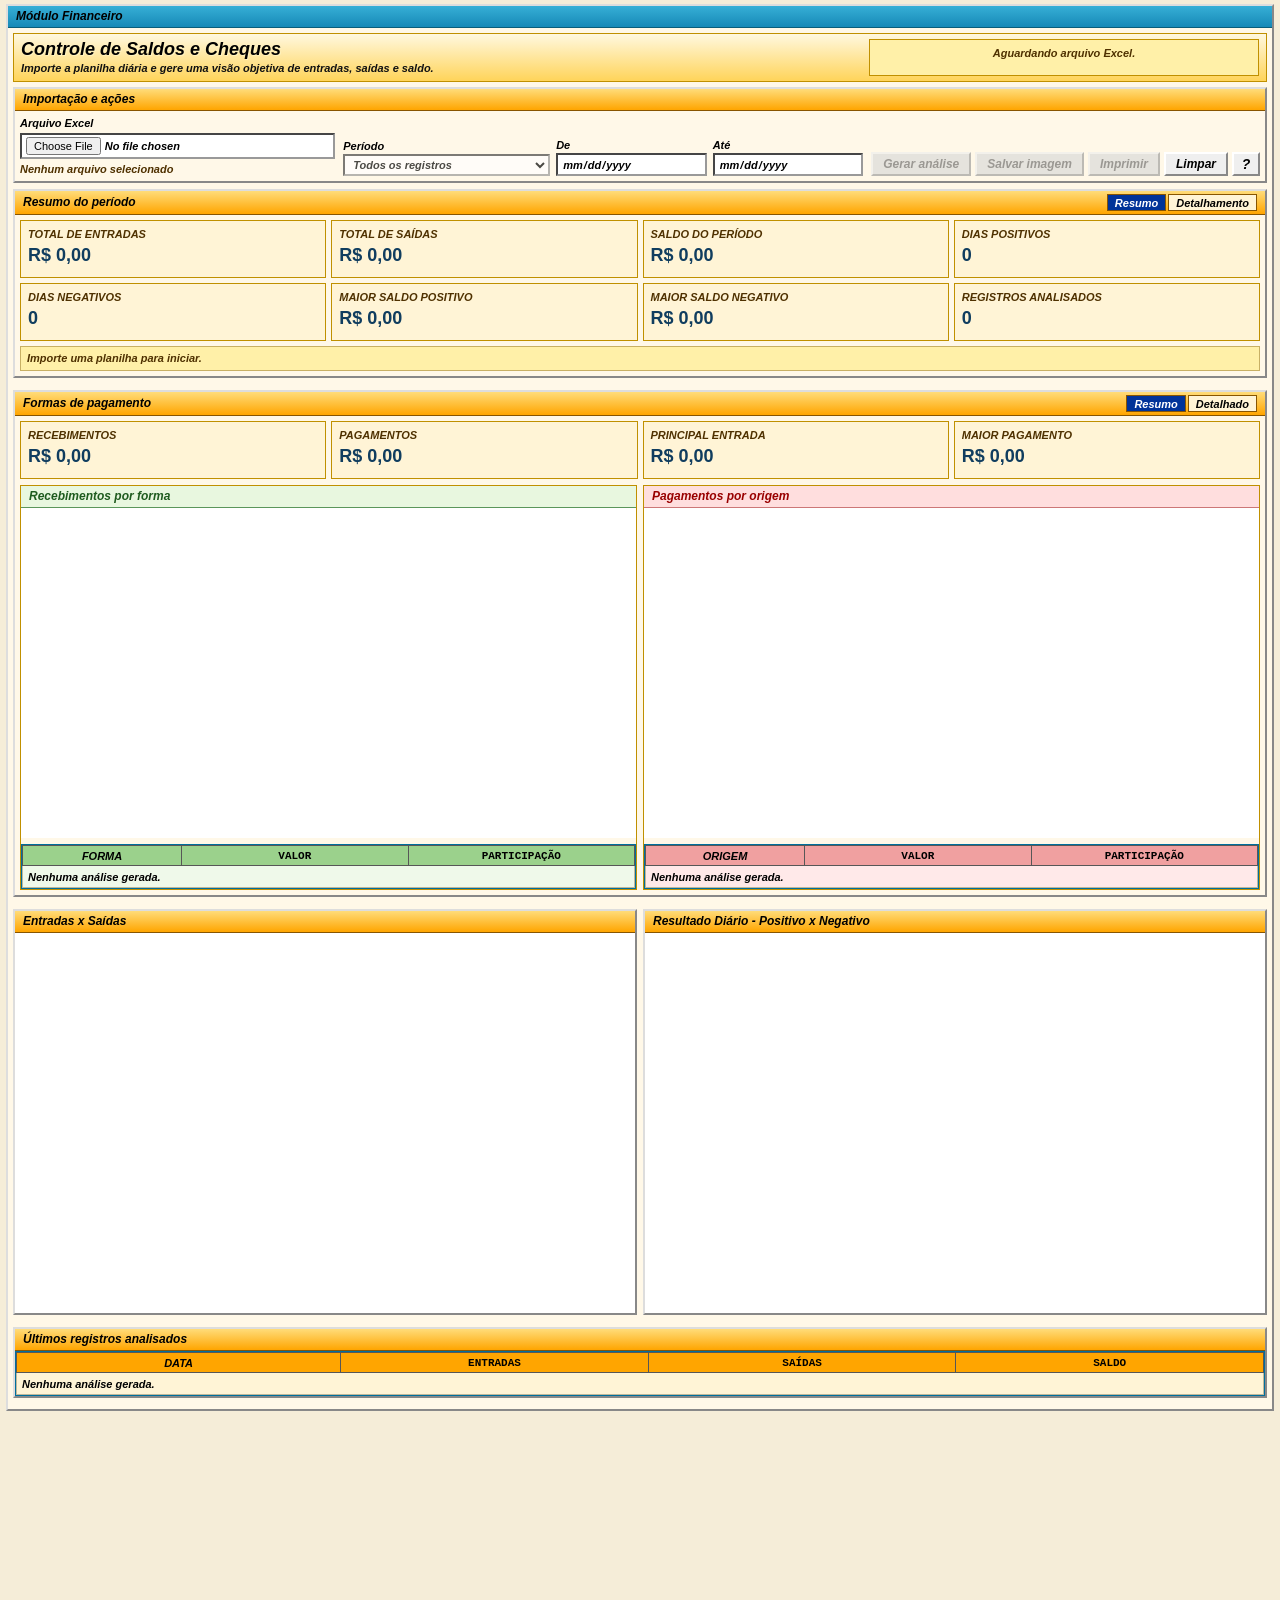
<file: index.html>
<!DOCTYPE html>
<html lang="pt-BR">
<head>
<meta charset="UTF-8">
<meta name="viewport" content="width=device-width, initial-scale=1">
<meta http-equiv="refresh" content="0; url=modulos/controle-saldos-cheques/">
<title>Sistema Financeiro</title>
</head>
<body>
  <p><a href="modulos/controle-saldos-cheques/">Abrir Controle de Saldos e Cheques</a></p>
</body>
</html>
</file>
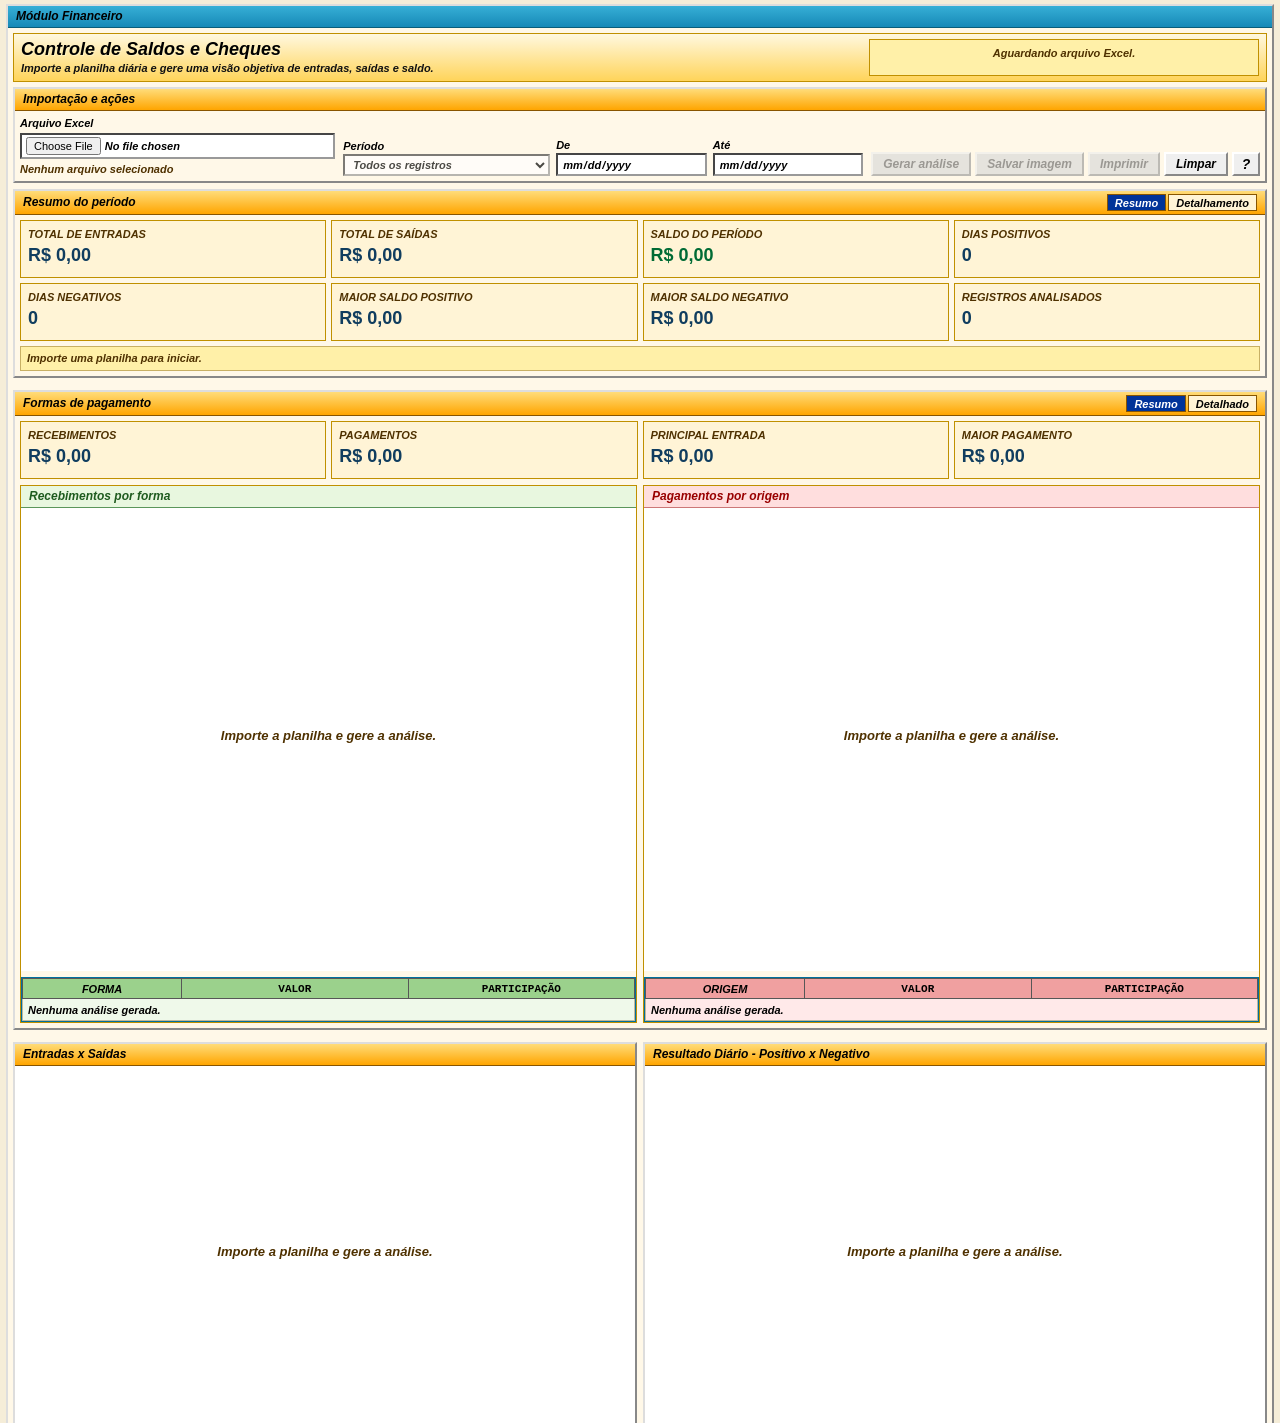
<file: modulos/controle-saldos-cheques/index.html>
<!DOCTYPE html>
<html lang="pt-BR">
<head>
<meta charset="UTF-8">
<meta name="viewport" content="width=device-width, initial-scale=1">
<meta name="theme-color" content="#1789b7">
<title>Controle de Saldos e Cheques</title>
<link rel="manifest" href="manifest.json">
<link rel="icon" type="image/png" sizes="192x192" href="../../icon-192.png">
<link rel="apple-touch-icon" href="../../icon-192.png">
<link rel="stylesheet" href="../../ui-templates/visual-ui-base.css">
<link rel="stylesheet" href="src/styles.css">
</head>
<body>
  <main class="vs-shell app-shell">
    <section class="vs-panel app-panel">
      <div class="vs-panel-hd blue">Módulo Financeiro</div>
      <div class="vs-panel-bd">
        <header class="vs-title-row module-title">
          <div>
            <h1>Controle de Saldos e Cheques</h1>
            <p>Importe a planilha diária e gere uma visão objetiva de entradas, saídas e saldo.</p>
          </div>
          <div class="vs-status" id="statusBox">Aguardando arquivo Excel.</div>
        </header>

        <section class="vs-panel">
          <div class="vs-panel-hd">Importação e ações</div>
          <div class="vs-panel-bd">
            <div class="toolbar-grid">
              <label class="file-box" for="excelFile">
                <span class="file-label">Arquivo Excel</span>
                <input id="excelFile" class="vs-input" type="file" accept=".xlsx,.xlsm">
                <span id="fileName" class="file-name">Nenhum arquivo selecionado</span>
              </label>
              <div class="period-controls">
                <label>
                  Período
                  <select id="periodMode" class="vs-input" disabled>
                    <option value="all">Todos os registros</option>
                    <option value="custom">Personalizado</option>
                  </select>
                </label>
                <label>
                  De
                  <input id="dateFrom" class="vs-input" type="date" disabled>
                </label>
                <label>
                  Até
                  <input id="dateTo" class="vs-input" type="date" disabled>
                </label>
              </div>
              <div class="vs-actions action-strip">
                <button id="analyzeBtn" class="vbtn prim" type="button" disabled>Gerar análise</button>
                <button id="saveImageBtn" class="vbtn" type="button" disabled>Salvar imagem</button>
                <button id="printBtn" class="vbtn" type="button" disabled>Imprimir</button>
                <button id="clearBtn" class="vbtn" type="button">Limpar</button>
                <button id="helpBtn" class="vbtn help-btn" type="button" title="Ajuda">?</button>
              </div>
            </div>
          </div>
        </section>

        <section id="analysisArea" class="analysis-area" aria-live="polite">
          <section class="vs-panel summary-panel">
            <div class="vs-panel-hd summary-hd">
              <span id="summaryTitle">Resumo do período</span>
              <span class="view-toggle">
                <button id="summaryViewBtn" class="toggle-btn active" type="button">Resumo</button>
                <button id="detailViewBtn" class="toggle-btn" type="button">Detalhamento</button>
              </span>
            </div>
            <div class="vs-panel-bd">
              <div id="summaryView" class="summary-grid">
                <article class="metric">
                  <span>Total de entradas</span>
                  <strong id="totalEntries">R$ 0,00</strong>
                </article>
                <article class="metric">
                  <span>Total de saídas</span>
                  <strong id="totalExits">R$ 0,00</strong>
                </article>
                <article class="metric balance">
                  <span>Saldo do período</span>
                  <strong id="periodBalance">R$ 0,00</strong>
                </article>
                <article class="metric">
                  <span>Dias positivos</span>
                  <strong id="positiveDays">0</strong>
                </article>
                <article class="metric">
                  <span>Dias negativos</span>
                  <strong id="negativeDays">0</strong>
                </article>
                <article class="metric">
                  <span>Maior saldo positivo</span>
                  <strong id="bestBalance">R$ 0,00</strong>
                </article>
                <article class="metric">
                  <span>Maior saldo negativo</span>
                  <strong id="worstBalance">R$ 0,00</strong>
                </article>
                <article class="metric">
                  <span>Registros analisados</span>
                  <strong id="recordCount">0</strong>
                </article>
              </div>
              <div id="detailView" class="detail-grid" hidden>
                <article class="metric">
                  <span>Período selecionado</span>
                  <strong id="selectedPeriod">Todos</strong>
                </article>
                <article class="metric">
                  <span>Média de entradas</span>
                  <strong id="avgEntries">R$ 0,00</strong>
                </article>
                <article class="metric">
                  <span>Média de saídas</span>
                  <strong id="avgExits">R$ 0,00</strong>
                </article>
                <article class="metric">
                  <span>Média de saldo</span>
                  <strong id="avgBalance">R$ 0,00</strong>
                </article>
                <article class="metric">
                  <span>Maior entrada</span>
                  <strong id="topEntry">R$ 0,00</strong>
                </article>
                <article class="metric">
                  <span>Maior saída</span>
                  <strong id="topExit">R$ 0,00</strong>
                </article>
                <article class="metric">
                  <span>Melhor dia/período</span>
                  <strong id="bestDetail">R$ 0,00</strong>
                </article>
                <article class="metric">
                  <span>Pior dia/período</span>
                  <strong id="worstDetail">R$ 0,00</strong>
                </article>
              </div>
              <div id="validationMessage" class="validation-message">Importe uma planilha para iniciar.</div>
            </div>
          </section>

          <section class="vs-panel payment-panel">
            <div class="vs-panel-hd summary-hd">
              <span>Formas de pagamento</span>
              <span class="view-toggle">
                <button id="paymentSummaryBtn" class="toggle-btn active" type="button">Resumo</button>
                <button id="paymentDetailBtn" class="toggle-btn" type="button">Detalhado</button>
              </span>
            </div>
            <div class="vs-panel-bd">
              <div class="payment-kpis split-kpis">
                <article class="metric">
                  <span>Recebimentos</span>
                  <strong id="paymentReceiptsTotal">R$ 0,00</strong>
                </article>
                <article class="metric">
                  <span>Pagamentos</span>
                  <strong id="paymentPaymentsTotal">R$ 0,00</strong>
                </article>
                <article class="metric">
                  <span>Principal entrada</span>
                  <strong id="paymentTopMethod">R$ 0,00</strong>
                </article>
                <article class="metric">
                  <span>Maior pagamento</span>
                  <strong id="paymentTopPayment">R$ 0,00</strong>
                </article>
              </div>

              <div class="payment-split">
                <section class="payment-box receipt-box">
                  <div class="payment-box-title">Recebimentos por forma</div>
                  <div class="payment-chart-wrap">
                    <canvas id="receiptChart" width="680" height="320"></canvas>
                  </div>
                  <div class="vs-table-wrap payment-table-wrap">
                    <table class="vs-table data-table payment-data-table">
                      <thead>
                        <tr>
                          <th id="receiptLabelHeader">Forma</th>
                          <th class="num">Valor</th>
                          <th class="num">Participação</th>
                        </tr>
                      </thead>
                      <tbody id="receiptBody">
                        <tr>
                          <td colspan="3">Nenhuma análise gerada.</td>
                        </tr>
                      </tbody>
                    </table>
                  </div>
                </section>

                <section class="payment-box payout-box">
                  <div class="payment-box-title">Pagamentos por origem</div>
                  <div class="payment-chart-wrap">
                    <canvas id="payoutChart" width="680" height="320"></canvas>
                  </div>
                  <div class="vs-table-wrap payment-table-wrap">
                    <table class="vs-table data-table payment-data-table">
                      <thead>
                        <tr>
                          <th id="payoutLabelHeader">Origem</th>
                          <th class="num">Valor</th>
                          <th class="num">Participação</th>
                        </tr>
                      </thead>
                      <tbody id="payoutBody">
                        <tr>
                          <td colspan="3">Nenhuma análise gerada.</td>
                        </tr>
                      </tbody>
                    </table>
                  </div>
                </section>
              </div>
            </div>
          </section>

          <section class="dashboard-grid">
            <section class="vs-panel chart-panel">
              <div class="vs-panel-hd">Entradas x Saídas</div>
              <div class="chart-wrap">
                <canvas id="flowChart" width="940" height="330"></canvas>
              </div>
            </section>

            <section class="vs-panel chart-panel">
              <div class="vs-panel-hd">Resultado Diário - Positivo x Negativo</div>
              <div class="chart-wrap">
                <canvas id="resultChart" width="940" height="330"></canvas>
              </div>
            </section>
          </section>

          <section class="vs-panel table-panel">
            <div class="vs-panel-hd">Últimos registros analisados</div>
            <div class="vs-panel-bd table-pad">
              <div class="vs-table-wrap">
                <table class="vs-table data-table">
                  <thead>
                    <tr>
                      <th>Data</th>
                      <th class="num">Entradas</th>
                      <th class="num">Saídas</th>
                      <th class="num">Saldo</th>
                    </tr>
                  </thead>
                  <tbody id="recordsBody">
                    <tr>
                      <td colspan="4">Nenhuma análise gerada.</td>
                    </tr>
                  </tbody>
                </table>
              </div>
            </div>
          </section>
        </section>
      </div>
    </section>
  </main>

  <div id="tooltip" class="chart-tooltip" hidden></div>

  <dialog id="helpDialog" class="help-dialog">
    <form method="dialog">
      <div class="vs-panel help-panel">
        <div class="vs-panel-hd blue">Ajuda rápida</div>
        <div class="vs-panel-bd help-content">
          <ol>
            <li>Selecione a planilha do dia no campo Arquivo Excel.</li>
            <li>Clique em Gerar análise para ler a aba Fluxo.</li>
            <li>Use o campo Período para ver todos os registros ou escolher uma data inicial e final.</li>
            <li>Alterne entre Resumo e Detalhamento para conferir os totais ou indicadores do recorte.</li>
            <li>Em Formas de pagamento, use Resumo para ver grupos gerais ou Detalhado para ver filiais/linhas, sempre separados em recebimentos e pagamentos.</li>
            <li>Passe o mouse nos gráficos para ver os valores e use Salvar imagem ou Imprimir quando precisar.</li>
          </ol>
          <p>Os dados são processados somente neste computador.</p>
          <div class="vs-actions">
            <button class="vbtn prim" value="ok" type="submit">Entendi</button>
          </div>
        </div>
      </div>
    </form>
  </dialog>

  <script src="assets/vendor/jszip.min.js"></script>
  <script src="src/xlsx-parser.js"></script>
  <script src="src/charts.js"></script>
  <script src="src/app.js"></script>
</body>
</html>
</file>
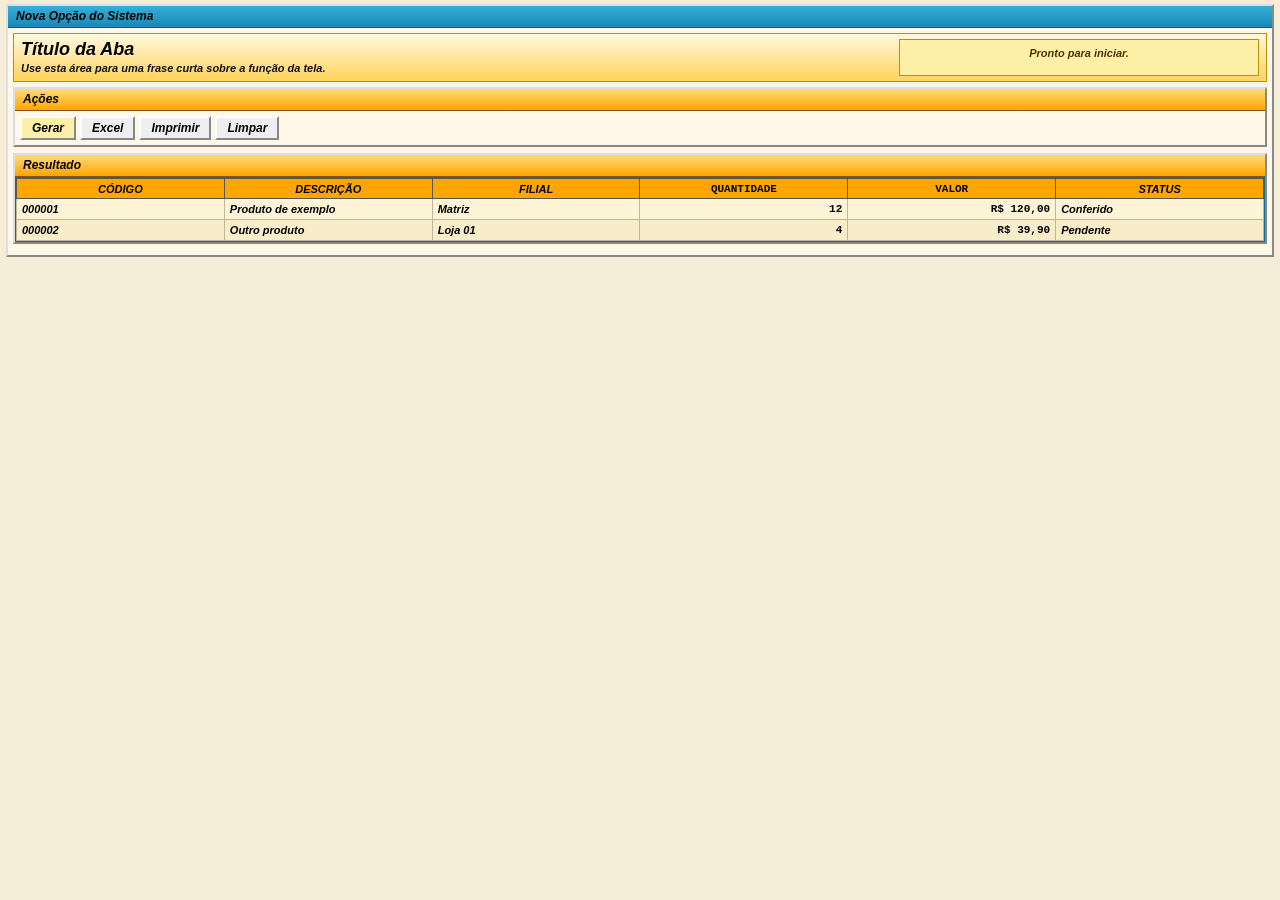
<file: ui-templates/template-aba.html>
<!DOCTYPE html>
<html lang="pt-BR">
<head>
<meta charset="UTF-8">
<meta name="viewport" content="width=device-width, initial-scale=1">
<title>Template de Aba Visual</title>
<link rel="stylesheet" href="visual-ui-base.css">
</head>
<body>
  <main class="vs-shell">
    <section class="vs-panel">
      <div class="vs-panel-hd blue">Nova Opção do Sistema</div>
      <div class="vs-panel-bd">
        <header class="vs-title-row">
          <div>
            <h1>Título da Aba</h1>
            <p>Use esta área para uma frase curta sobre a função da tela.</p>
          </div>
          <div class="vs-status">Pronto para iniciar.</div>
        </header>

        <section class="vs-panel">
          <div class="vs-panel-hd">Ações</div>
          <div class="vs-panel-bd">
            <div class="vs-actions">
              <button class="vbtn prim" type="button">Gerar</button>
              <button class="vbtn" type="button">Excel</button>
              <button class="vbtn" type="button">Imprimir</button>
              <button class="vbtn" type="button">Limpar</button>
            </div>
          </div>
        </section>

        <section class="vs-panel">
          <div class="vs-panel-hd">Resultado</div>
          <div class="vs-panel-bd" style="padding:0">
            <div class="vs-table-wrap">
              <table class="vs-table">
                <thead>
                  <tr>
                    <th>Código</th>
                    <th>Descrição</th>
                    <th>Filial</th>
                    <th class="num">Quantidade</th>
                    <th class="num">Valor</th>
                    <th>Status</th>
                  </tr>
                </thead>
                <tbody>
                  <tr>
                    <td>000001</td>
                    <td>Produto de exemplo</td>
                    <td>Matriz</td>
                    <td class="num">12</td>
                    <td class="num">R$ 120,00</td>
                    <td>Conferido</td>
                  </tr>
                  <tr>
                    <td>000002</td>
                    <td>Outro produto</td>
                    <td>Loja 01</td>
                    <td class="num">4</td>
                    <td class="num">R$ 39,90</td>
                    <td>Pendente</td>
                  </tr>
                </tbody>
              </table>
            </div>
          </div>
        </section>
      </div>
    </section>
  </main>
</body>
</html>
</file>
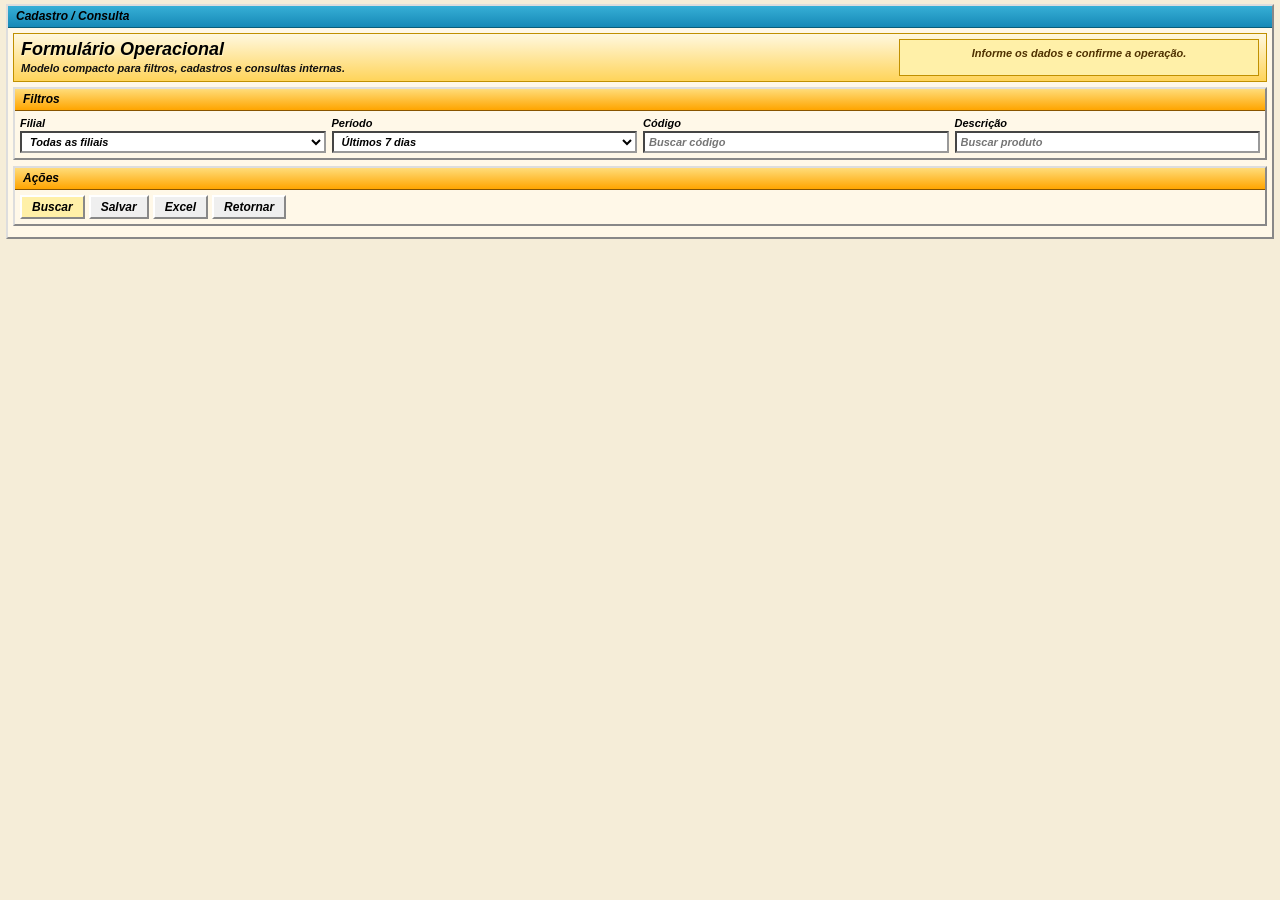
<file: ui-templates/template-formulario.html>
<!DOCTYPE html>
<html lang="pt-BR">
<head>
<meta charset="UTF-8">
<meta name="viewport" content="width=device-width, initial-scale=1">
<title>Template de Formulário Visual</title>
<link rel="stylesheet" href="visual-ui-base.css">
</head>
<body>
  <main class="vs-shell">
    <section class="vs-panel">
      <div class="vs-panel-hd blue">Cadastro / Consulta</div>
      <div class="vs-panel-bd">
        <header class="vs-title-row">
          <div>
            <h1>Formulário Operacional</h1>
            <p>Modelo compacto para filtros, cadastros e consultas internas.</p>
          </div>
          <div class="vs-status">Informe os dados e confirme a operação.</div>
        </header>

        <section class="vs-panel">
          <div class="vs-panel-hd">Filtros</div>
          <div class="vs-panel-bd">
            <div class="vs-form-grid">
              <label>
                Filial
                <select class="vs-input">
                  <option>Todas as filiais</option>
                  <option>Matriz</option>
                  <option>Loja 01</option>
                </select>
              </label>
              <label>
                Período
                <select class="vs-input">
                  <option>Últimos 7 dias</option>
                  <option>Mês atual</option>
                  <option>Todo período</option>
                </select>
              </label>
              <label>
                Código
                <input class="vs-input" type="text" placeholder="Buscar código">
              </label>
              <label>
                Descrição
                <input class="vs-input" type="text" placeholder="Buscar produto">
              </label>
            </div>
          </div>
        </section>

        <section class="vs-panel">
          <div class="vs-panel-hd">Ações</div>
          <div class="vs-panel-bd">
            <div class="vs-actions">
              <button class="vbtn prim" type="button">Buscar</button>
              <button class="vbtn" type="button">Salvar</button>
              <button class="vbtn" type="button">Excel</button>
              <button class="vbtn" type="button">Retornar</button>
            </div>
          </div>
        </section>
      </div>
    </section>
  </main>
</body>
</html>
</file>
<file: ui-templates/visual-ui-base.css>
*, *::before, *::after {
  box-sizing: border-box;
}

:root {
  --vs-blue: #2c9fca;
  --vs-blue-dark: #003399;
  --vs-orange: #ffa500;
  --vs-yellow: #ffc130;
  --vs-cream: #fff4d6;
  --vs-cream-light: #fff8e8;
  --vs-grid: #bfb79a;
  --vs-border: #7f7f7f;
  --vs-red: #cc0000;
  --vs-green: #008000;
}

html,
body {
  width: 100%;
  min-height: 100%;
  margin: 0;
  background: #f5edd8;
  color: #000;
  font-family: Arial, Helvetica, sans-serif;
  font-size: 12px;
  font-style: italic;
  font-weight: bold;
}

.vs-shell {
  min-height: 100vh;
  padding: 4px 6px 6px;
  background: #f5edd8;
}

.vs-panel {
  margin: 0 0 6px;
  border: 2px solid;
  border-color: #ddd #888 #888 #ddd;
  background: var(--vs-cream-light);
}

.vs-panel-hd {
  min-height: 21px;
  padding: 3px 8px;
  border-bottom: 1px solid #885500;
  background: linear-gradient(180deg, #ffdc79 0%, var(--vs-orange) 100%);
  color: #000;
  font-size: 12px;
  line-height: 15px;
}

.vs-panel-hd.blue {
  border-bottom-color: #0a5d7a;
  background: linear-gradient(180deg, #36afd6 0%, #1789b7 100%);
}

.vs-panel-bd {
  padding: 5px;
  background: var(--vs-cream-light);
}

.vs-title-row {
  display: grid;
  grid-template-columns: minmax(0, 1fr) minmax(220px, 360px);
  gap: 8px;
  align-items: stretch;
  margin-bottom: 5px;
  padding: 5px 7px;
  border: 1px solid #c09000;
  background: linear-gradient(180deg, #fff8df 0%, #ffd45a 100%);
}

.vs-title-row h1 {
  margin: 0;
  color: #000;
  font-size: 18px;
  line-height: 20px;
  text-shadow: 1px 1px 0 #fff3bf;
}

.vs-title-row p {
  margin: 2px 0 0;
  color: #111;
  font-size: 11px;
  line-height: 15px;
}

.vs-status {
  min-height: 31px;
  padding: 6px 8px;
  border: 1px solid #c09000;
  background: #fff0a8;
  color: #4f3100;
  font-size: 11px;
  line-height: 15px;
  text-align: center;
}

.vs-actions {
  display: flex;
  flex-wrap: wrap;
  gap: 4px;
  align-items: center;
}

.vbtn {
  display: inline-flex;
  align-items: center;
  justify-content: center;
  min-height: 24px;
  padding: 2px 10px;
  border: 2px solid;
  border-color: #fff #888 #888 #fff;
  border-radius: 0;
  background: #efefef;
  color: #000;
  cursor: pointer;
  font-family: Arial, Helvetica, sans-serif;
  font-size: 12px;
  font-style: italic;
  font-weight: bold;
  line-height: 16px;
  white-space: nowrap;
}

.vbtn:hover {
  background: #f8f8f8;
}

.vbtn:active {
  border-color: #888 #fff #fff #888;
}

.vbtn.prim {
  background: #fff0a8;
}

.vbtn:disabled {
  border-color: #eee #999 #999 #eee;
  background: #d8d8d8;
  color: #666;
  cursor: not-allowed;
  opacity: .65;
}

.vs-input,
input,
select,
textarea {
  width: 100%;
  min-height: 22px;
  padding: 2px 4px;
  border: 2px inset #999;
  border-radius: 0;
  outline: none;
  background: #fff;
  color: #000;
  font-family: Arial, Helvetica, sans-serif;
  font-size: 11px;
  font-style: italic;
  font-weight: bold;
}

.vs-input:focus,
input:focus,
select:focus,
textarea:focus {
  background: #fffff0;
  outline: 1px solid #0086d8;
}

.vs-form-grid {
  display: grid;
  grid-template-columns: repeat(4, minmax(120px, 1fr));
  gap: 4px 6px;
  align-items: end;
}

.vs-form-grid label {
  display: grid;
  gap: 1px;
  color: #000;
  font-size: 11px;
  line-height: 14px;
}

.vs-table-wrap {
  overflow: auto;
  border: 1px solid #006f9d;
  background: var(--vs-cream);
}

.vs-table {
  width: 100%;
  border-collapse: collapse;
  table-layout: fixed;
  background: var(--vs-cream);
}

.vs-table th,
.vs-table td {
  height: 21px;
  padding: 2px 5px;
  border: 1px solid var(--vs-grid);
  overflow: hidden;
  text-overflow: ellipsis;
  white-space: nowrap;
}

.vs-table th {
  height: 20px;
  border-color: #575757;
  background: var(--vs-orange);
  color: #000;
  font-size: 11px;
  text-align: center;
  text-transform: uppercase;
}

.vs-table td {
  background: #fff4d6;
  font-size: 11px;
}

.vs-table tr:nth-child(even) td {
  background: #f8edc8;
}

.vs-table tr:hover td {
  background: #fff0b6;
}

.num {
  text-align: right;
  font-family: "Courier New", monospace;
  font-style: normal;
}

@media (max-width: 760px) {
  .vs-title-row,
  .vs-form-grid {
    grid-template-columns: 1fr;
  }

  .vs-status {
    text-align: left;
  }
}
</file>
<file: modulos/controle-saldos-cheques/src/styles.css>
.app-shell {
  min-width: 320px;
}

[hidden] {
  display: none !important;
}

.app-panel {
  min-height: calc(100vh - 10px);
}

.module-title {
  grid-template-columns: minmax(0, 1fr) minmax(250px, 390px);
}

.toolbar-grid {
  display: grid;
  grid-template-columns: minmax(240px, 1fr) minmax(360px, 520px) auto;
  gap: 8px;
  align-items: end;
}

.file-box {
  display: grid;
  gap: 3px;
}

.file-label,
.file-name {
  font-size: 11px;
  line-height: 14px;
}

.file-name {
  color: #4f3100;
}

.action-strip {
  justify-content: flex-end;
}

.period-controls {
  display: grid;
  grid-template-columns: minmax(150px, 1.1fr) minmax(120px, .8fr) minmax(120px, .8fr);
  gap: 4px 6px;
  align-items: end;
}

.period-controls label {
  display: grid;
  gap: 1px;
  color: #000;
  font-size: 11px;
  line-height: 14px;
}

.help-btn {
  width: 28px;
  min-width: 28px;
  padding: 0;
  font-size: 14px;
}

.analysis-area {
  display: grid;
  gap: 6px;
}

.summary-hd {
  display: flex;
  justify-content: space-between;
  gap: 8px;
  align-items: center;
}

.view-toggle {
  display: inline-flex;
  gap: 2px;
}

.toggle-btn {
  min-height: 17px;
  padding: 0 7px;
  border: 1px solid #885500;
  background: #fff4d6;
  color: #000;
  cursor: pointer;
  font-family: Arial, Helvetica, sans-serif;
  font-size: 11px;
  font-style: italic;
  font-weight: bold;
}

.toggle-btn.active {
  background: #003399;
  color: #fff;
}

.summary-grid,
.detail-grid {
  display: grid;
  grid-template-columns: repeat(4, minmax(130px, 1fr));
  gap: 5px;
}

.metric {
  min-height: 58px;
  padding: 6px 7px;
  border: 1px solid #c09000;
  background: #fff4d6;
}

.metric span {
  display: block;
  margin-bottom: 4px;
  color: #4f3100;
  font-size: 11px;
  line-height: 14px;
  text-transform: uppercase;
}

.metric strong {
  display: block;
  overflow-wrap: anywhere;
  color: #103d5f;
  font-size: 18px;
  font-style: normal;
  line-height: 20px;
}

.metric.balance.negative strong,
.negative-value {
  color: #cc0000;
}

.metric.balance.positive strong,
.positive-value {
  color: #006b35;
}

.validation-message {
  margin-top: 5px;
  padding: 4px 6px;
  border: 1px solid #c8b064;
  background: #fff0a8;
  color: #4f3100;
  font-size: 11px;
  line-height: 15px;
}

.validation-message.ok {
  border-color: #70a070;
  background: #e8f7df;
  color: #1f5b1f;
}

.validation-message.warn {
  border-color: #cc9b00;
  background: #fff2b8;
  color: #694100;
}

.validation-message.error {
  border-color: #cc0000;
  background: #ffdede;
  color: #990000;
}

.dashboard-grid {
  display: grid;
  grid-template-columns: 1fr 1fr;
  gap: 6px;
}

.chart-panel {
  min-width: 0;
}

.chart-wrap {
  position: relative;
  height: 380px;
  padding: 4px;
  background: #fff;
}

.chart-wrap canvas {
  display: block;
  width: 100%;
  height: 100%;
}

.payment-layout {
  display: grid;
  grid-template-columns: minmax(260px, 390px) minmax(0, 1fr);
  gap: 6px;
  align-items: stretch;
}

.payment-kpis {
  display: grid;
  grid-template-columns: 1fr;
  gap: 5px;
}

.split-kpis {
  grid-template-columns: repeat(4, minmax(130px, 1fr));
  margin-bottom: 6px;
}

.payment-split {
  display: grid;
  grid-template-columns: repeat(2, minmax(0, 1fr));
  gap: 6px;
}

.payment-box {
  min-width: 0;
  border: 1px solid #c09000;
  background: #fff8e8;
}

.payment-box-title {
  min-height: 20px;
  padding: 3px 8px;
  border-bottom: 1px solid #c09000;
  background: #fff0a8;
  color: #000;
  font-size: 12px;
  line-height: 15px;
}

.receipt-box .payment-box-title {
  border-bottom-color: #5b965b;
  background: #e8f7df;
  color: #1f5b1f;
}

.payout-box .payment-box-title {
  border-bottom-color: #cc7777;
  background: #ffdede;
  color: #990000;
}

.payment-chart-wrap {
  min-height: 330px;
  padding: 4px;
  background: #fff;
}

.payment-chart-wrap canvas {
  display: block;
  width: 100%;
  height: 100%;
}

.payment-table-wrap {
  margin-top: 6px;
  max-height: 260px;
}

.payment-data-table th:first-child,
.payment-data-table td:first-child {
  width: 52%;
}

.receipt-box .payment-data-table th {
  background: #9bd18c;
}

.receipt-box .payment-data-table td {
  background: #eff9ea;
}

.receipt-box .payment-data-table tr:nth-child(even) td {
  background: #e2f2dc;
}

.payout-box .payment-data-table th {
  background: #f0a0a0;
}

.payout-box .payment-data-table td {
  background: #ffe9e9;
}

.payout-box .payment-data-table tr:nth-child(even) td {
  background: #ffdede;
}

.chart-tooltip {
  position: fixed;
  z-index: 20;
  max-width: 260px;
  padding: 6px 8px;
  border: 1px solid #333;
  background: #fffff0;
  color: #000;
  font-size: 11px;
  line-height: 15px;
  box-shadow: 2px 2px 0 rgba(0, 0, 0, .2);
  pointer-events: none;
}

.table-pad {
  padding: 0;
}

.data-table th:first-child,
.data-table td:first-child {
  width: 26%;
}

.data-table td {
  height: 22px;
}

.help-dialog {
  width: min(560px, calc(100vw - 24px));
  padding: 0;
  border: 0;
  background: transparent;
}

.help-dialog::backdrop {
  background: rgba(0, 0, 0, .25);
}

.help-panel {
  margin: 0;
}

.help-content {
  font-size: 12px;
  line-height: 17px;
}

.help-content ol {
  margin: 0 0 8px 20px;
  padding: 0;
}

.help-content p {
  margin: 0 0 8px;
}

@media (max-width: 980px) {
  .toolbar-grid,
  .dashboard-grid,
  .payment-layout,
  .payment-split {
    grid-template-columns: 1fr;
  }

  .action-strip {
    justify-content: flex-start;
  }

  .summary-grid {
    grid-template-columns: repeat(2, minmax(130px, 1fr));
  }

  .detail-grid {
    grid-template-columns: repeat(2, minmax(130px, 1fr));
  }

  .split-kpis {
    grid-template-columns: repeat(2, minmax(130px, 1fr));
  }
}

@media (max-width: 560px) {
  .period-controls,
  .summary-grid,
  .detail-grid,
  .split-kpis {
    grid-template-columns: 1fr;
  }

  .metric strong {
    font-size: 16px;
  }
}

@media print {
  .toolbar-grid,
  .help-dialog,
  .table-panel {
    display: none;
  }

  .vs-shell {
    padding: 0;
    background: #fff;
  }

  .dashboard-grid {
    grid-template-columns: 1fr;
  }

  .chart-wrap {
    height: 340px;
  }
}
</file>
